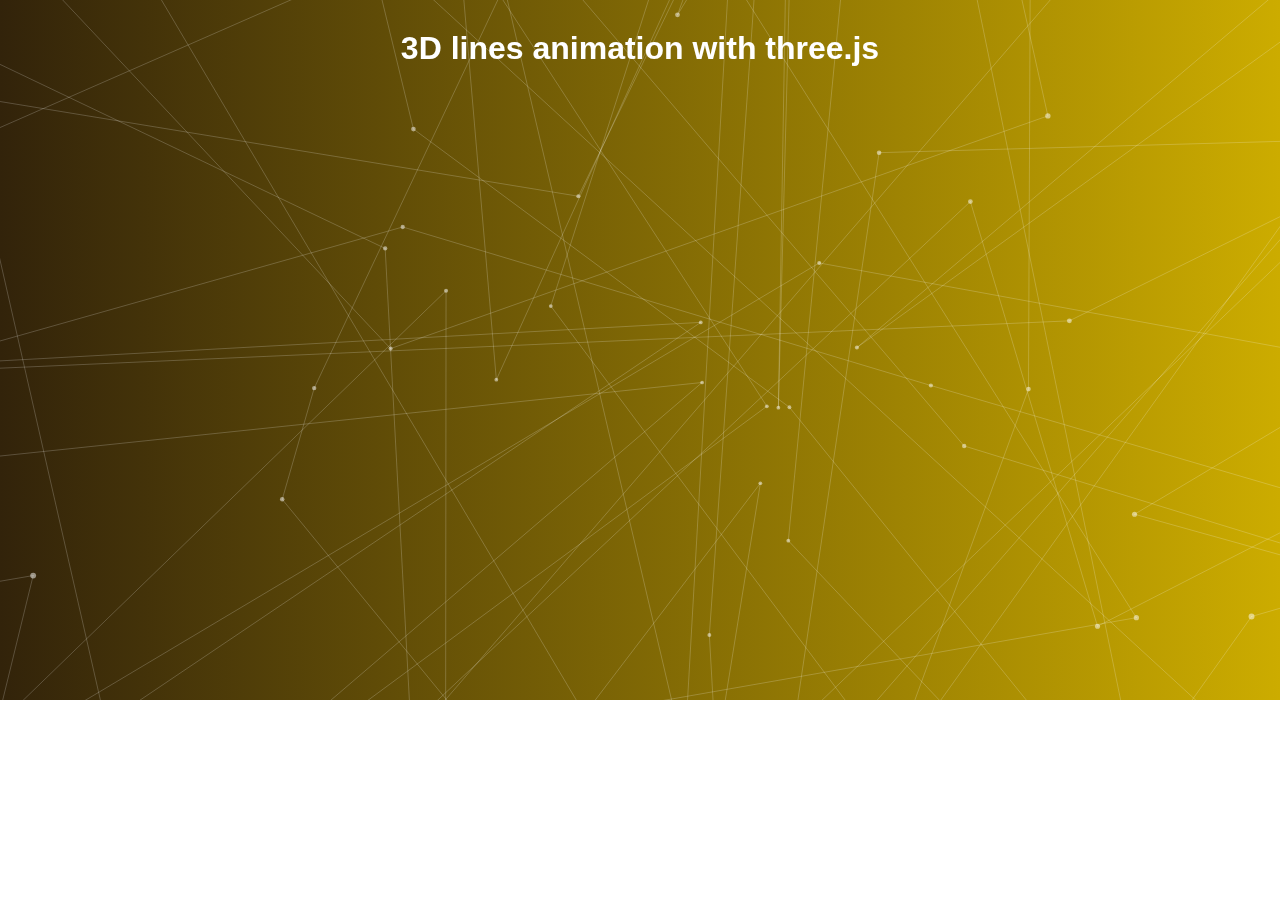
<file: demo/js/animation-master/index.html>
<!DOCTYPE html>
<html lang="en">
    <head>
        <title>3D lines animation with three.js</title>
        <meta charset="utf-8">
        <meta name="viewport" content="width=device-width, user-scalable=no, minimum-scale=1.0, maximum-scale=1.0">
        <style>
            body {
                background-color: #fff;
                margin: 0px;
                overflow: hidden;
                font-family:arial;
                color:#fff;
            }
            h1{
                margin:0;
            }

            a {
                color:#0078ff;
            }
            #canvas{
                width:100%;
                height:700px;
                overflow: hidden;
                position:absolute;
                top:0;
                left:0;
                background-color: #1a1724;               
            }
            .canvas-wrap{
                position:relative;
                
            }
            div.canvas-content{
                position:relative;
                z-index:2000;
                color:#fff;
                text-align:center;
                padding-top:30px;
            }
        </style>
    </head>
    <body>
        <section class="canvas-wrap">
            <div class="canvas-content">
                <h1>3D lines animation with three.js</h1>
            </div>
            <div id="canvas" class="gradient"></div>
            
        </section>
        
        <!-- Main library -->
        <script src="js/three.min.js"></script>
      
        <!-- Helpers -->
        <script src="js/projector.js"></script>
        <script src="js/canvas-renderer.js"></script>

        <!-- Visualitzation adjustments -->
        <script src="js/3d-lines-animation.js"></script>

        <!-- Animated background color -->
        <script src="http://cdnjs.cloudflare.com/ajax/libs/jquery/2.0.2/jquery.min.js"></script>
        <script src="js/color.js"></script>

    </body>
</html>
</file>
